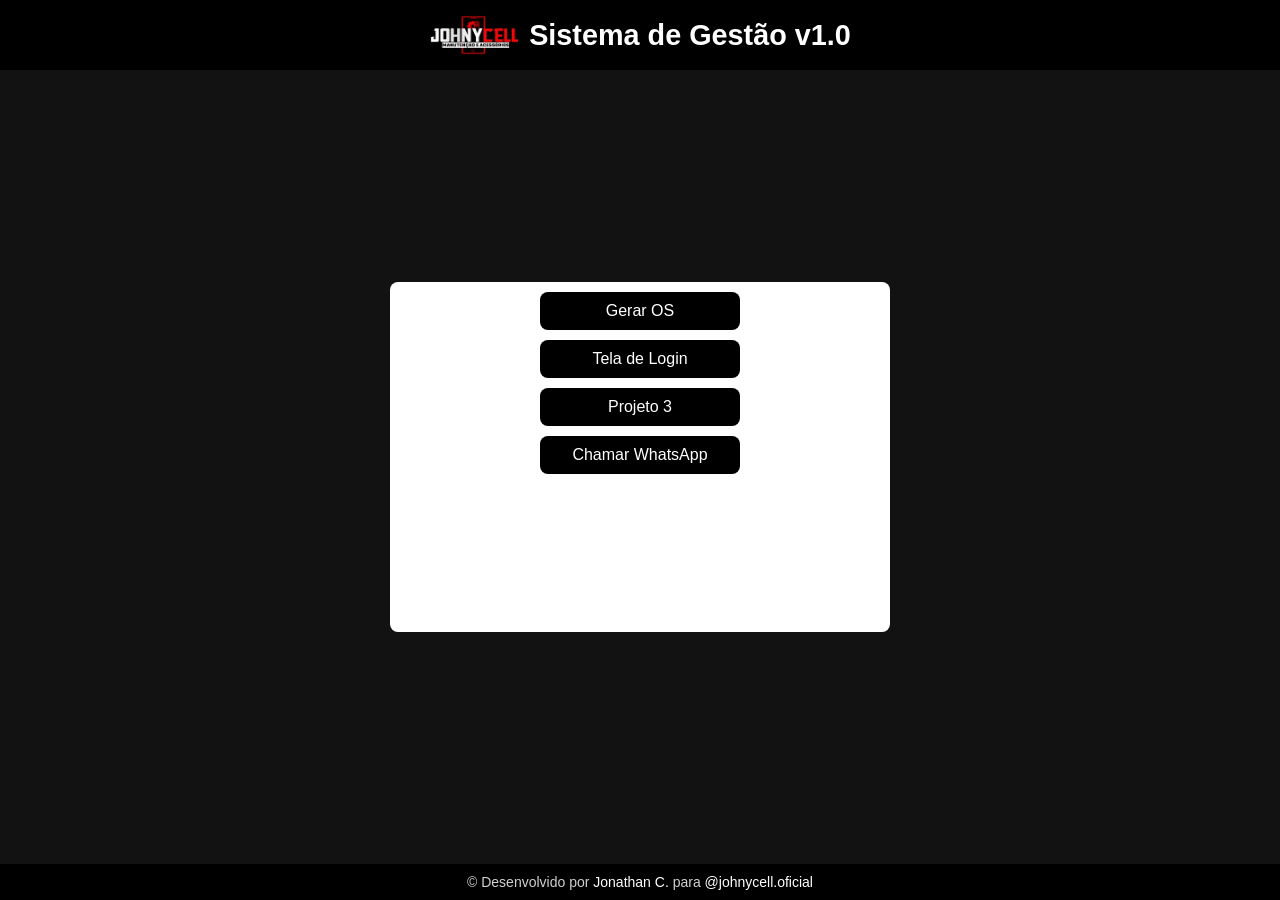
<file: index.html>
<!DOCTYPE html>
<html lang="pt-br">
<head>
    <meta charset="UTF-8">
    <meta name="viewport" content="width=device-width, initial-scale=1.0">
    <title>Inicio - Johny Cell</title>
    <link rel="stylesheet" href="src/css/style.css">
    <link rel="shortcut icon" href="src/images/favicon.svg" type="image/x-icon">
</head>
<body>
    <header>
        <img src="src/images/logo.webp" alt="Logo Johny Cell">
        <h1>Sistema de Gestão v1.0</h1>
    </header>
    <main>
        <section>
            <a href="src/pages/geraros.html">Gerar OS</a>
            <a href="src/pages/login.html">Tela de Login</a>
            <a href="src/pages/projetotres.html">Projeto 3</a>
            <a href="src/pages/chamar.html">Chamar WhatsApp</a>
        </section>
    </main>
    <footer>
        <p>&copy; Desenvolvido por <a href="https://github.com/jonathan-cfa" target="_blank" rel="follow">Jonathan C.</a> para <a href="https://www.instagram.com/johnycell.oficial/" target="_blank" rel="follow">@johnycell.oficial</a></p>
    </footer>
</body>
</html>
</file>
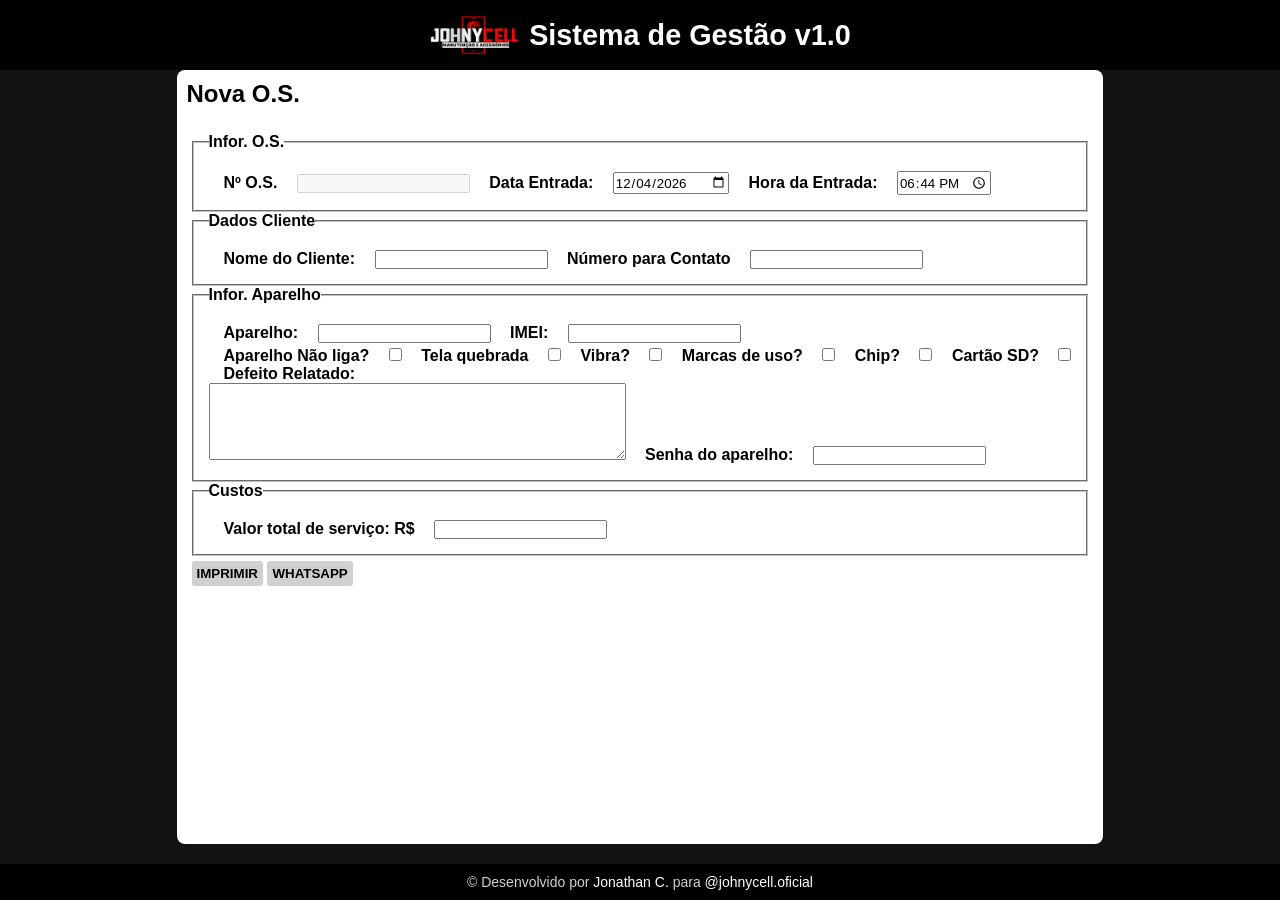
<file: geraros.html>
<!DOCTYPE html>
<html lang="pt-br">

<head>
    <meta charset="UTF-8">
    <meta name="viewport" content="width=device-width, initial-scale=1.0">
    <title>Login - Johny Cell</title>
    <link rel="stylesheet" href="src/css/print.css">
    <link rel="shortcut icon" href="src/imagens/favicon.svg" type="image/x-icon">
</head>

<body>
    <header>
        <img src="src/imagens/logo.webp" alt="Logo Johny Cell">
        <h1>Sistema de Gestão v1.0</h1>
    </header>
    <main>
        <section id="createos">
            <h1>Nova O.S.</h1>

            <form>
                <fieldset>
                    <legend>Infor. O.S.</legend>
                    <label for="ios">Nº O.S.</label>
                    <input type="number" name="os" id="ios" disabled>
                    <label for="idata">Data Entrada:</label>
                    <input type="date" name="data" id="idata">
                    <label for="ihora">Hora da Entrada:</label>
                    <input type="time" name="hora" id="ihora">
                </fieldset>

                <fieldset>
                    <legend>Dados Cliente</legend>
                    <label for="icliente">Nome do Cliente:</label>
                    <input type="text" name="cliente" id="icliente">
                    <label for="itelefone">Número para Contato</label>
                    <input type="tel" name="tele" id="itelefone">
                </fieldset>

                <fieldset id="infotel">
                    <legend>Infor. Aparelho</legend>
                    <label for="iaparelho">Aparelho:</label>
                    <input type="text" name="aparelho" id="iaparelho">
                    <label for="iimei">IMEI:</label>
                    <input type="text" name="imei" id="iimei"> <br>
                    <label for="iliga">Aparelho Não liga?</label>
                    <input type="checkbox" name="liga" id="iliga">
                    <label for="itela">Tela quebrada</label>
                    <input type="checkbox" name="tela" id="itela">
                    <label for="ivibra">Vibra?</label>
                    <input type="checkbox" name="vibra" id="ivibra">
                    <label for="imarcas">Marcas de uso?</label>
                    <input type="checkbox" name="imarcas" id="imarcas">
                    <label for="ichip">Chip?</label>
                    <input type="checkbox" name="chip" id="ichip">
                    <label for="isd">Cartão SD?</label>
                    <input type="checkbox" name="isd" id="isd"> <br>
                    <label for="idefeito">Defeito Relatado:</label> <br>
                    <textarea name="defeito" id="idefeito" rows="5" cols="50"></textarea>
                    <label for="isenha">Senha do aparelho:</label>
                    <input type="text" name="senha" id="isenha">
                </fieldset>
                <fieldset>
                    <legend>Custos</legend>
                    <label for="icusto">Valor total de serviço: R$</label>
                    <input type="number" name="custo" id="icusto">
                </fieldset>
                <input type="button" value="IMPRIMIR" id="primir">
                <input type="button" value="WHATSAPP" id="contatar">
            </form>
        </section>

        <section id="printos">
            <div class="cabeca">
                <img src="src/imagens/logo.webp" alt="Logo Johny Cell" class="imgcab">
                <p>Rua Rosa Fernandes da Silva, 3, Nova Esperança - Parnamirim/rn</p>
                <p>(84)99817-1353</p><br>
                </h2>
                <p class="os" id="ros"></p> <br>
            </div>

            <p id="rdata"></p>
            <p id="rhora"></p>
            <p id="rcliente"></p>
            <p id="rcontato"></p>
            <p id="raparelho"></p>
            <p id="rimei"></p>
            <p id="rliga"></p>
            <p id="rtela"></p>
            <p id="rvibra"></p>
            <p id="rmarca"></p>
            <p id="rchip"></p>
            <p id="rsd"></p>
            <p id="rdefeito"></p>
            <p id="rsenha"></p>
            <p id="rcusto"></p> <br>
            <p>Siga @johnycell.oficial no instagram</p> <br>
            <p>Deus te abençoe!</p>
        </section>
    </main>
    <footer>
        <p>&copy; Desenvolvido por <a href="https://github.com/jonathan-cfa" target="_blank" rel="follow">Jonathan
                C.</a> para <a href="https://www.instagram.com/johnycell.oficial/" target="_blank"
                rel="follow">@johnycell.oficial</a></p>
    </footer>
    <script src="print.js"></script>
</body>

</html>
</file>
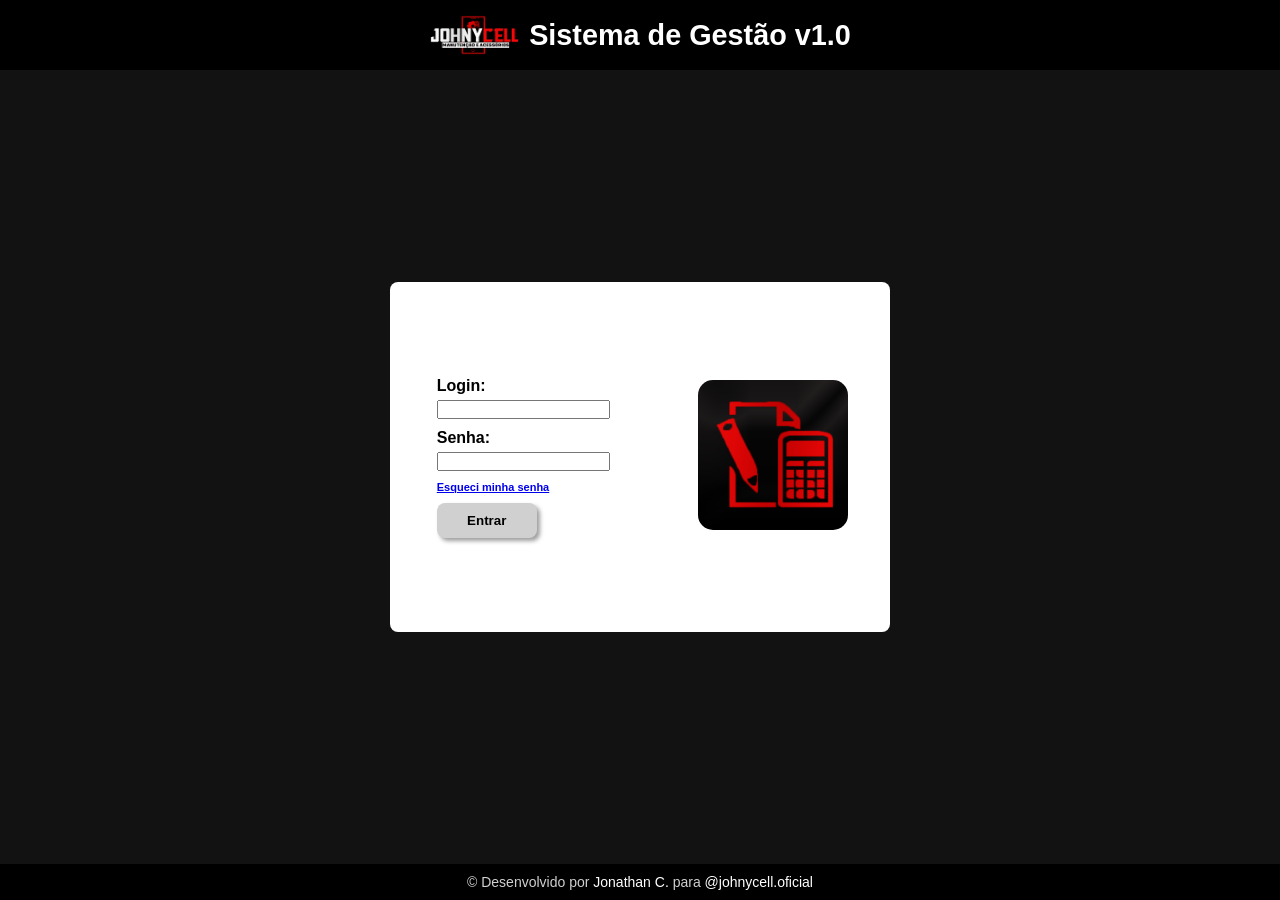
<file: login.html>
<!DOCTYPE html>
<html lang="pt-br">
<head>
    <meta charset="UTF-8">
    <meta name="viewport" content="width=device-width, initial-scale=1.0">
    <title>Login - Johny Cell</title>
    <link rel="stylesheet" href="src/css/logincss.css">
    <link rel="shortcut icon" href="src/imagens/favicon.svg" type="image/x-icon">
</head>
<body>
    <header>
        <img src="src/imagens/logo.webp" alt="Logo Johny Cell">
        <h1>Sistema de Gestão v1.0</h1>
    </header>
    <main>
        <section>
            <div class="foto">
                <img src="src/imagens/calc.png" alt="Foto login">
            </div>
            <form action="#">
                <label for="ilogin">Login:</label>
                <input type="text" name="login" id="ilogin">

                <label for="isenha">Senha:</label>
                <input type="password" name="senha" id="isenha">
                <p><a href="#">Esqueci minha senha</a></p>
                <input type="button" value="Entrar" id="btnlogin">
            </form>
        </section>
    </main>
    <footer>
        <p>&copy; Desenvolvido por <a href="https://github.com/jonathan-cfa" target="_blank" rel="follow">Jonathan C.</a> para <a href="https://www.instagram.com/johnycell.oficial/" target="_blank" rel="follow">@johnycell.oficial</a></p>
    </footer>
</body>
</html>
</file>
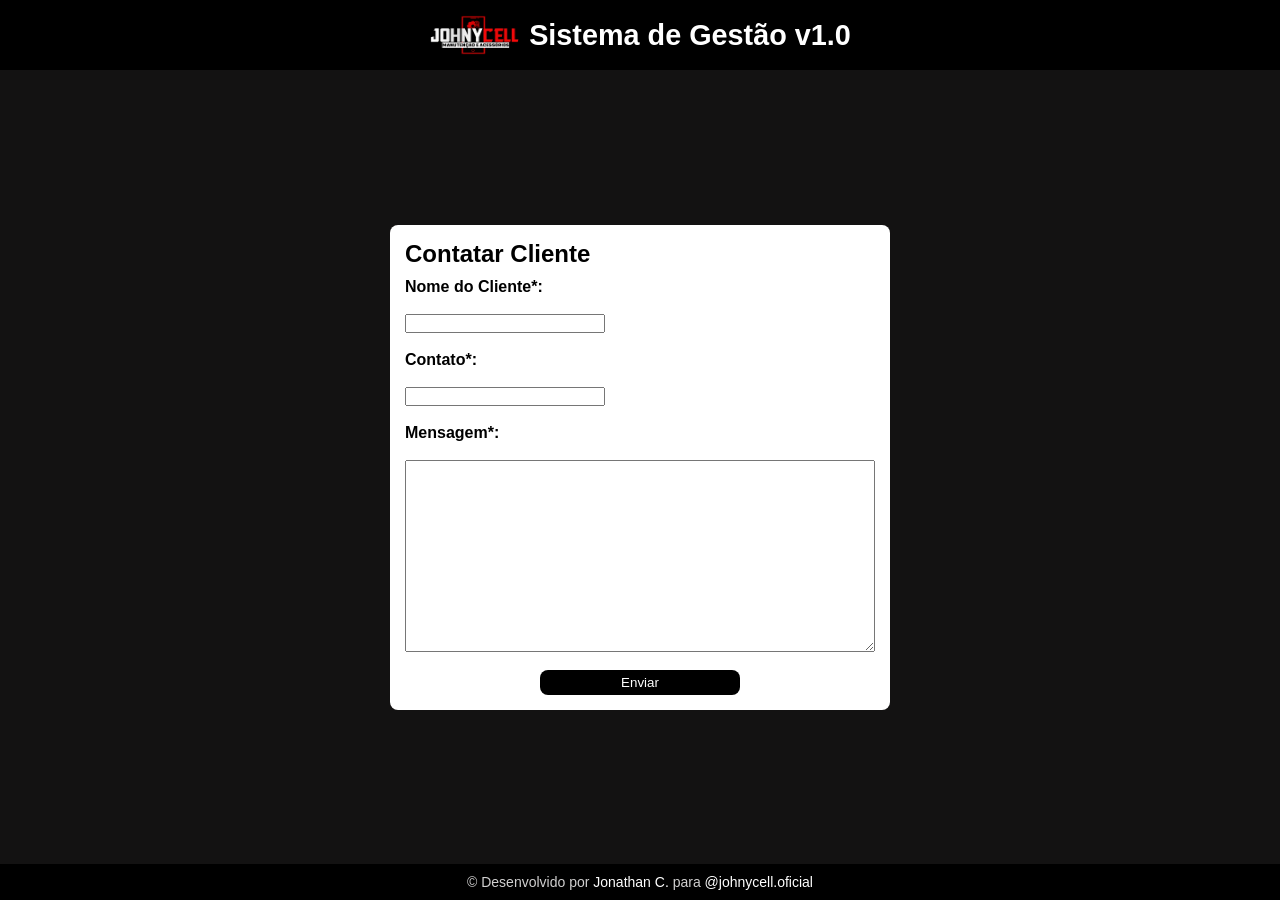
<file: src/pages/chamar.html>
<!DOCTYPE html>
<html lang="pt-br">

<head>
    <meta charset="UTF-8">
    <meta name="viewport" content="width=device-width, initial-scale=1.0">
    <title>Contatar Cliente - Johny Cell</title>
    <link rel="stylesheet" href="../css/chamar.css">
    <link rel="shortcut icon" href="../images/favicon.svg" type="image/x-icon">
</head>

<body>
    <header>
        <img src="../images/logo.webp" alt="Logo Johny Cell">
        <h1>Sistema de Gestão v1.0</h1>
    </header>
    <main>
        <section>
            <h2>Contatar Cliente</h2>
            <label for="iclient">Nome do Cliente*:</label> <br>
            <input type="text" name="client" id="iclient"> <br>
            <label for="inumber">Contato*:</label> <br>
            <input type="text" name="number" id="inumber"> <br>
            <label for="imenseger">Mensagem*:</label> <br>
            <textarea name="menseger" id="imenseger" rows="10"></textarea> <br>
            <button id="btn-send">Enviar</button>

        </section>
    </main>
    <footer>
        <p>&copy; Desenvolvido por <a href="https://github.com/jonathan-cfa" target="_blank" rel="follow">Jonathan
                C.</a> para <a href="https://www.instagram.com/johnycell.oficial/" target="_blank"
                rel="follow">@johnycell.oficial</a></p>
    </footer>

    <script src="../js/chamar.js"></script>
</body>

</html>
</file>
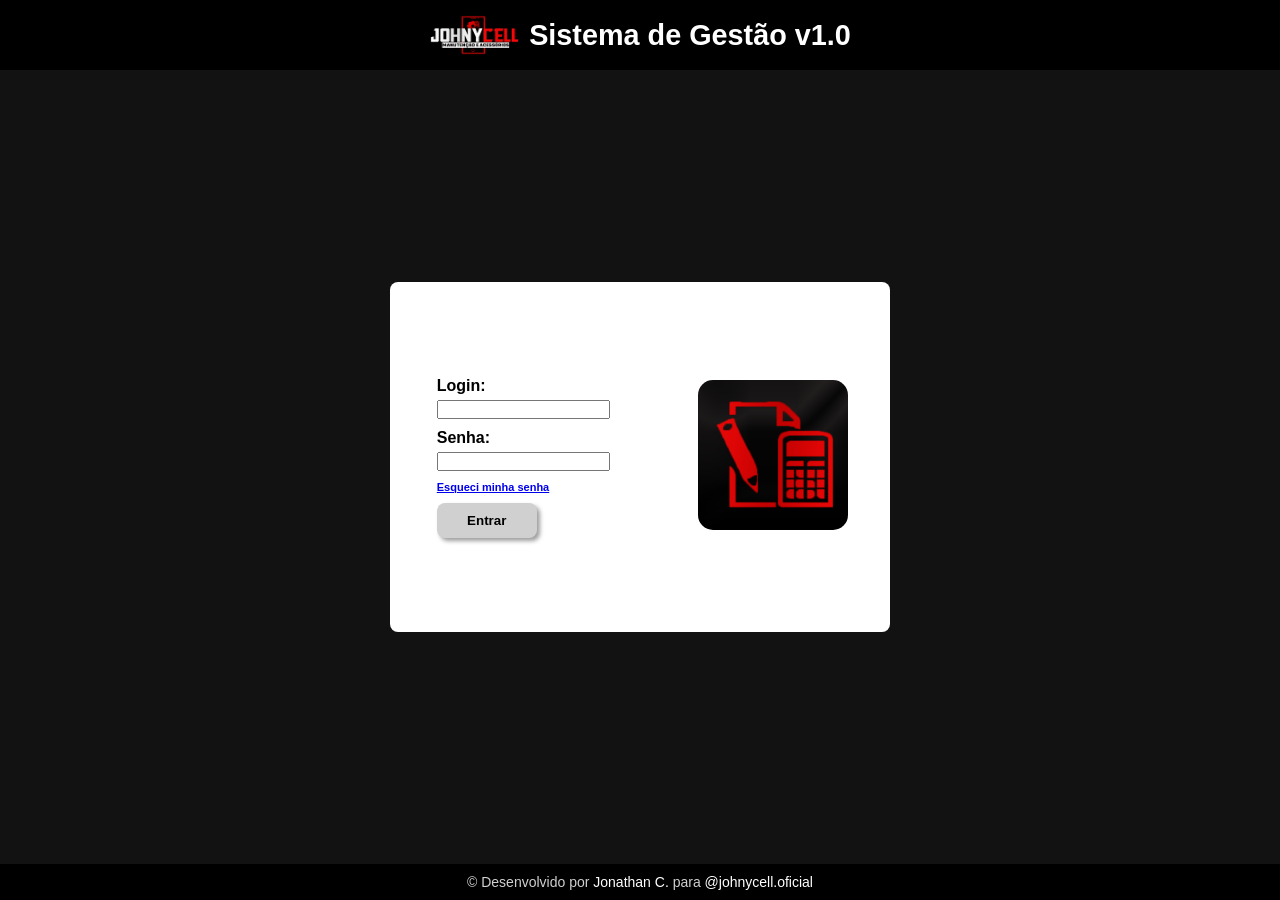
<file: src/pages/login.html>
<!DOCTYPE html>
<html lang="pt-br">
<head>
    <meta charset="UTF-8">
    <meta name="viewport" content="width=device-width, initial-scale=1.0">
    <title>Login - Johny Cell</title>
    <link rel="stylesheet" href="../css/login.css">
    <link rel="shortcut icon" href="../images/favicon.svg" type="image/x-icon">
</head>
<body>
    <header>
        <img src="../images/logo.webp" alt="Logo Johny Cell">
        <h1>Sistema de Gestão v1.0</h1>
    </header>
    <main>
        <section>
            <div class="foto">
                <img src="../images/calc.png" alt="Foto login">
            </div>
            <form action="#">
                <label for="ilogin">Login:</label>
                <input type="text" name="login" id="ilogin">

                <label for="isenha">Senha:</label>
                <input type="password" name="senha" id="isenha">
                <p><a href="#">Esqueci minha senha</a></p>
                <input type="button" value="Entrar" id="btnlogin">
            </form>
        </section>
    </main>
    <footer>
        <p>&copy; Desenvolvido por <a href="https://github.com/jonathan-cfa" target="_blank" rel="follow">Jonathan C.</a> para <a href="https://www.instagram.com/johnycell.oficial/" target="_blank" rel="follow">@johnycell.oficial</a></p>
    </footer>
</body>
</html>
</file>
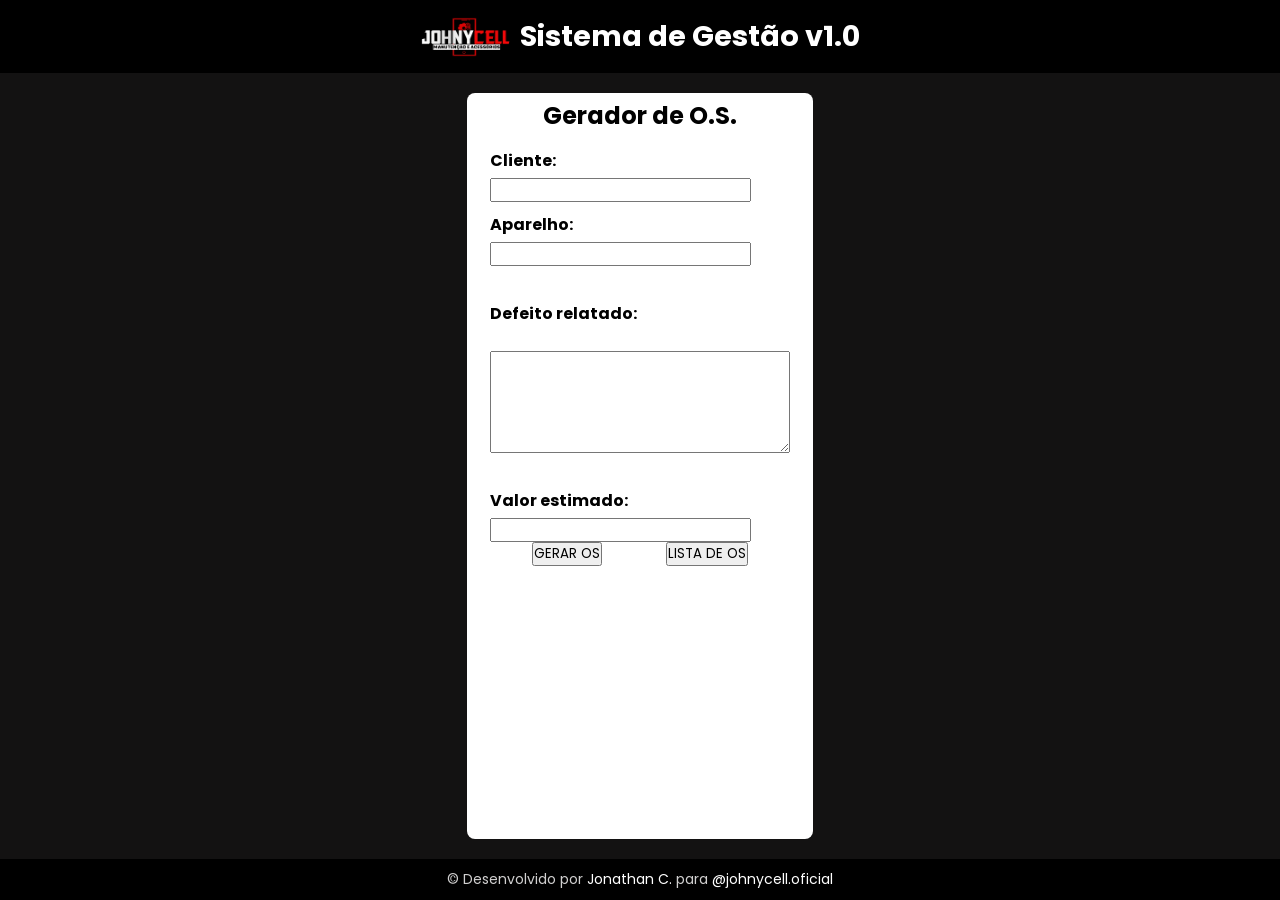
<file: src/pages/projetotres.html>
<!DOCTYPE html>
<html lang="pt-br">
<head>
    <meta charset="UTF-8">
    <meta name="viewport" content="width=device-width, initial-scale=1.0">
    <title>Ordem de Serviço - Johny Cell</title>
    <link rel="stylesheet" href="../css/projetotres.css">
    <link rel="shortcut icon" href="src/images/favicon.svg" type="image/x-icon">
</head>
<body>
    <header>
        <img src="/src/images/logo.webp" alt="Logo Johny Cell">
        <h1>Sistema de Gestão v1.0</h1>
    </header>
    <main>
        <section class="coleta-dados">
            <h1>Gerador de O.S.</h1>
            <form>
                <label for="iclient">Cliente:</label>
                <input type="text" name="client" id="iclient">
                <label for="idevice">Aparelho:</label>
                <input type="text" name="device" id="idevice"> <br>
                <label for="idefect">Defeito relatado:</label> <br>
                <textarea name="defect" id="idefect" cols="30" rows="5"></textarea> <br>
                <label for="ivalue">Valor estimado:</label>
                <input type="number" name="value" id="ivalue">
            </form>
            <div id="status-msg">
                <!-- Mensagem de sucesso  ou validação -->
            </div>
            <div class="area-buttons">
                <button id="btn-osgenerate">GERAR OS</button>
                <button id="btn-oslist">LISTA DE OS</button>
            </div>
        </section>
        <section class="services-list">
            <h1>Lista de Serviços</h1>
            <div id="total-os"></div>
            <button id="btn-new-service">NOVO SERVIÇO</button>
            <div class="services">

            </div>
            
        </section>
    </main>
    <footer>
        <p>&copy; Desenvolvido por <a href="https://github.com/jonathan-cfa" target="_blank" rel="follow">Jonathan C.</a> para <a href="https://www.instagram.com/johnycell.oficial/" target="_blank" rel="follow">@johnycell.oficial</a></p>
    </footer>
    <script src="../js/projetotres.js"></script>
</body>
</html>
</file>
<file: src/css/style.css>
@charset "UTF-8";

:root{
    --corPrim:#000000;
    --corSecu:#131212;
    --corTerc:#d1d0d0;
    --corDest: #fff;
    --corShad:#00000062;
    --DestaSec:#8b0000;
    --corLink: #ebeb00;
    
    --fontPrim:'Segoe UI', Tahoma, Geneva, Verdana, sans-serif;
}

* {
    margin: 0;
    padding: 0;
    box-sizing: border-box;
    font-family: var(--fontPrim);
}

html,
body {
    background-color: var(--corSecu);
    color: var(--corDest);
    width: 100dvw;
    height: 100dvh;
    display: flex;
    flex-flow: column nowrap;
}

header {
    background-color: var(--corPrim);
    padding: 15px;
    display: flex;
    flex-flow: row nowrap;
    justify-content: center;
    align-items: center;
}

header h1 {
    font-size: 1.0em;
}

header img {
    width: 90px;
    height: 40px;
    margin-right: 10px;
}

main {
    display: flex;
    flex-flow: row wrap;
    justify-content: center;
    align-items: center;
    flex: 1 1 auto;
}

section {
    background-color: var(--corDest);
    color: var(--corPrim);
    max-width: 350px;
    height: auto;
    display: flex;
    flex-flow: column nowrap;
    border-radius: 8px;
    flex: 1 1 400px;
}

section a {
        text-decoration: none;
        text-align: center;
        border-radius: 8px;
        padding: 10px;
        background-color: var(--corPrim);
        width: 200px;
        margin-top: 10px;
        color: var(--corDest);
        align-self: center;
    }

    section a:hover{
        background-color: var(--corSecu);
        color: var(--corLink);
    }


footer {
    background-color: var(--corPrim);
    color: var(--corTerc);
    font-size: 10px;
    text-align: center;
    padding: 10px;    
    margin-top: 20px;
}

footer a {
    color: var(--corDest);
    text-decoration: none;
}

footer a:hover {
    color: var(--corLink);
}

@media screen and (min-width:640px) {

    header h1{
        font-size: 1.8em;
    }

    section {
        max-width: 500px;
        height: 350px;
        display: flex;
        flex-flow: column nowrap;
        transition: 1s;
    }
    section a {
        text-decoration: none;
        text-align: center;
        border-radius: 8px;
        padding: 10px;
        background-color: var(--corPrim);
        width: 200px;
        margin-top: 10px;
        color: var(--corDest);
        align-self: center;
    }

    section a:hover{
        background-color: var(--corSecu);
        color: var(--corLink);
    }

    footer{
        font-size: 14px;
        color: var(--corTerc);
    }
}
</file>
<file: src/css/print.css>
@charset "UTF-8";

:root {
    --corPrim: #000000;
    --corSecu: #131212;
    --corTerc: #d1d0d0;
    --corDest: #fff;
    --corShad: #00000062;
    --DestaSec: #8b0000;
    --corLink: #ebeb00;

    --fontPrim: 'Segoe UI', Tahoma, Geneva, Verdana, sans-serif;
}

* {
    margin: 0;
    padding: 0;
    box-sizing: border-box;
    font-family: var(--fontPrim);
}

html,
body {
    background-color: var(--corSecu);
    color: var(--corDest);
    height: 100dvh;
    display: flex;
    flex-flow: column nowrap;
}

header {
    background-color: var(--corPrim);
    padding: 15px;
    display: flex;
    flex-flow: row nowrap;
    justify-content: center;
    align-items: center;
}

header h1 {
    font-size: 1.0em;
}

header img {
    width: 90px;
    height: 40px;
    margin-right: 10px;
}

main {
    display: flex;
    flex-flow: column wrap;
    justify-content: center;
    align-items: center;
    flex: 1 1 auto;
}

section#createos {
    background-color: var(--corDest);
    color: var(--corPrim);
    max-width: 350px;
    border-radius: 8px;
    flex: 1 1 400px;

}

section#createos h1 {
    padding: 10px;
}

section#createos .foto {
    display: none;
}

section#createos form {
    padding: 15px;
    font-weight: bold;
}

section#createos form label {
    margin-top: 10px;
}

section#createos form input {
    align-self: flex-start;
    margin-top: 5px;
}

#primir {
    padding: 5px;
    border-style: none;
    background-color: var(--corTerc);
    color: var(--corPrim);
    border-radius: 3px;
    font-weight: bold;
}

#primir:hover {
    background-color: var(--DestaSec);
    color: var(--corDest);
}

#contatar {
    padding: 5px;
    border-style: none;
    background-color: var(--corTerc);
    color: var(--corPrim);
    border-radius: 3px;
    font-weight: bold;
}

#contatar:hover {
    background-color: var(--DestaSec);
    color: var(--corDest);
}

footer {
    background-color: var(--corPrim);
    color: var(--corTerc);
    font-size: 10px;
    text-align: center;
    padding: 10px;
    margin-top: 20px;
}

footer a {
    color: var(--corDest);
    text-decoration: none;
}

footer a:hover {
    color: var(--corLink);
}



#printos {
    display: none;
}


@media screen and (min-width:640px) {

    header h1 {
        font-size: 1.8em;
    }

    section#createos {
        max-width: 90%;
    }

    label {
        margin: 15px;
    }

    fieldset {
        padding: 15px;
    }

    button {
        padding: 10px;
    }

    footer {
        font-size: 14px;
        color: var(--corTerc);
    }
}

@media print {
    #createos * {
        visibility: hidden;
    }

    body * {
        visibility: hidden;
    }

    #printos,
    #printos * {
        visibility: visible;
    }

    #printos {
        display: block;
        width: 58mm;
        margin: 0;
        font-size: 18px;
        font-family: monospace;
        color: black !important;
        position: absolute;
        top: 0;
        left: 0;
    }

    #printos p {
        word-wrap: break-word;
        overflow-wrap: break-word;
    }

    .cabeca {
        text-align: center;
    }

    img {
        width: 200px;
        /* -webkit-print-color-adjust: exact;
        print-color-adjust: exact; */
        filter: contrast(300%) brightness(0);
    }

    .os {
        font-size: 2em;
    }

    @page {
        size: 58mm auto;
        margin: 2mm;
    }

}
</file>
<file: src/css/logincss.css>
@charset "UTF-8";

:root{
    --corPrim:#000000;
    --corSecu:#131212;
    --corTerc:#d1d0d0;
    --corDest: #fff;
    --corShad:#00000062;
    --DestaSec:#8b0000;
    --corLink: #ebeb00;
    
    --fontPrim:'Segoe UI', Tahoma, Geneva, Verdana, sans-serif;
}

* {
    margin: 0;
    padding: 0;
    box-sizing: border-box;
    font-family: var(--fontPrim);
}

html,
body {
    background-color: var(--corSecu);
    color: var(--corDest);
    width: 100dvw;
    height: 100dvh;
    display: flex;
    flex-flow: column nowrap;
}

header {
    background-color: var(--corPrim);
    padding: 15px;
    display: flex;
    flex-flow: row nowrap;
    justify-content: center;
    align-items: center;
}

header h1 {
    font-size: 1.0em;
}

header img {
    width: 90px;
    height: 40px;
    margin-right: 10px;
}

main {
    display: flex;
    flex-flow: row wrap;
    justify-content: center;
    align-items: center;
    flex: 1 1 auto;
}

section {
    background-color: var(--corDest);
    color: var(--corPrim);
    max-width: 350px;
    border-radius: 8px;
    flex: 1 1 400px;
}

section .foto {
    display: none;
}

section form {
    display: flex;
    flex-flow: column nowrap;
    padding: 15px;
    font-weight: bold;
}

section form label {
    margin-top: 10px;
}

section form input {
    align-self: flex-start;
    margin-top: 5px;
}

section form p {
    margin-top: 10px;
    font-size: 11px;
}

section form #btnlogin {
    margin: 10px 0px;
    width: 100px;
    padding: 10px;
    border-radius: 8px;
    border-style: none;
    box-shadow: 3px 3px 4px var(--corShad);
    background-color: var(--corTerc);
    color: var(--corPrim);
    font-weight: bold;
}

section form #btnlogin:hover {
    background-color: var(--DestaSec);
    color: var(--corDest);
}

footer {
    background-color: var(--corPrim);
    color: var(--corTerc);
    font-size: 10px;
    text-align: center;
    padding: 10px;    
    margin-top: 20px;
}

footer a {
    color: var(--corDest);
    text-decoration: none;
}

footer a:hover {
    color: var(--corLink);
}

@media screen and (min-width:640px) {

    header h1{
        font-size: 1.8em;
    }

    section {
        max-width: 500px;
        height: 350px;
        justify-items: center;
        display: flex;
        justify-content: space-around;
        transition: 1s;
    }

    section form {
        align-self: center;
    }

    section .foto {
        display: block;
        padding: 10px;
        order: 1;
        align-self: center;
        align-items: flex-end;
    }

    section .foto img {
        width: 150px;
        border-radius: 10%;
    }

    footer{
        font-size: 14px;
        color: var(--corTerc);
    }
}
</file>
<file: src/css/chamar.css>
@charset "UTF-8";

:root {
    --corPrim: #000000;
    --corSecu: #131212;
    --corTerc: #d1d0d0;
    --corDest: #fff;
    --corShad: #00000062;
    --DestaSec: #8b0000;
    --corLink: #ebeb00;

    --fontPrim: 'Segoe UI', Tahoma, Geneva, Verdana, sans-serif;
}

* {
    margin: 0;
    padding: 0;
    box-sizing: border-box;
    font-family: var(--fontPrim);
}

html,
body {
    background-color: var(--corSecu);
    color: var(--corDest);
    width: 100dvw;
    height: 100dvh;
    display: flex;
    flex-flow: column nowrap;
}

header {
    background-color: var(--corPrim);
    padding: 15px;
    display: flex;
    flex-flow: row nowrap;
    justify-content: center;
    align-items: center;
}

header h1 {
    font-size: 1.0em;
}

header img {
    width: 90px;
    height: 40px;
    margin-right: 10px;
}

main {
    display: flex;
    flex-flow: row wrap;
    justify-content: center;
    align-items: center;
    flex: 1 1 auto;
}

section {
    background-color: var(--corDest);
    color: var(--corPrim);
    max-width: 350px;
    border-radius: 8px;
    flex: 1 0 400px;
    display: flex;
    flex-flow: column nowrap;
    padding: 15px;
    font-weight: bold;
    margin-top: 20px;
}

section h2 {
    margin-bottom: 10px;
}

section input {
    width: 200px;
}

section textarea {
    padding: 20px;
}

section #btn-send {
    background-color: var(--corPrim);
    color: var(--corDest);
    border-radius: 8px;
    border: none;
    width: 200px;
    align-self: center;
    padding: 5px;
}

section #btn-send:hover {
    cursor: pointer;
    background-color: var(--corSecu);
}

footer {
    background-color: var(--corPrim);
    color: var(--corTerc);
    font-size: 10px;
    text-align: center;
    padding: 10px;
    margin-top: 20px;
}

footer a {
    color: var(--corDest);
    text-decoration: none;
}

footer a:hover {
    color: var(--corLink);
}

@media screen and (min-width:640px) {

    header h1 {
        font-size: 1.8em;
    }

    section {
        max-width: 500px;
        height: auto;
        display: flex;
        flex-flow: column nowrap;
        justify-content: space-around;
    }

    section form {
        align-self: center;
    }

    footer {
        font-size: 14px;
        color: var(--corTerc);
    }
}
</file>
<file: src/css/login.css>
@charset "UTF-8";

:root{
    --corPrim:#000000;
    --corSecu:#131212;
    --corTerc:#d1d0d0;
    --corDest: #fff;
    --corShad:#00000062;
    --DestaSec:#8b0000;
    --corLink: #ebeb00;
    
    --fontPrim:'Segoe UI', Tahoma, Geneva, Verdana, sans-serif;
}

* {
    margin: 0;
    padding: 0;
    box-sizing: border-box;
    font-family: var(--fontPrim);
}

html,
body {
    background-color: var(--corSecu);
    color: var(--corDest);
    width: 100dvw;
    height: 100dvh;
    display: flex;
    flex-flow: column nowrap;
}

header {
    background-color: var(--corPrim);
    padding: 15px;
    display: flex;
    flex-flow: row nowrap;
    justify-content: center;
    align-items: center;
}

header h1 {
    font-size: 1.0em;
}

header img {
    width: 90px;
    height: 40px;
    margin-right: 10px;
}

main {
    display: flex;
    flex-flow: row wrap;
    justify-content: center;
    align-items: center;
    flex: 1 1 auto;
}

section {
    background-color: var(--corDest);
    color: var(--corPrim);
    max-width: 350px;
    border-radius: 8px;
    flex: 1 1 400px;
}

section .foto {
    display: none;
}

section form {
    display: flex;
    flex-flow: column nowrap;
    padding: 15px;
    font-weight: bold;
}

section form label {
    margin-top: 10px;
}

section form input {
    align-self: flex-start;
    margin-top: 5px;
}

section form p {
    margin-top: 10px;
    font-size: 11px;
}

section form #btnlogin {
    margin: 10px 0px;
    width: 100px;
    padding: 10px;
    border-radius: 8px;
    border-style: none;
    box-shadow: 3px 3px 4px var(--corShad);
    background-color: var(--corTerc);
    color: var(--corPrim);
    font-weight: bold;
}

section form #btnlogin:hover {
    background-color: var(--DestaSec);
    color: var(--corDest);
}

footer {
    background-color: var(--corPrim);
    color: var(--corTerc);
    font-size: 10px;
    text-align: center;
    padding: 10px;    
    margin-top: 20px;
}

footer a {
    color: var(--corDest);
    text-decoration: none;
}

footer a:hover {
    color: var(--corLink);
}

@media screen and (min-width:640px) {

    header h1{
        font-size: 1.8em;
    }

    section {
        max-width: 500px;
        height: 350px;
        justify-items: center;
        display: flex;
        justify-content: space-around;
        transition: 1s;
    }

    section form {
        align-self: center;
    }

    section .foto {
        display: block;
        padding: 10px;
        order: 1;
        align-self: center;
        align-items: flex-end;
    }

    section .foto img {
        width: 150px;
        border-radius: 10%;
    }

    footer{
        font-size: 14px;
        color: var(--corTerc);
    }
}
</file>
<file: src/css/projetotres.css>
@charset "UTF-8";
@import url('https://fonts.googleapis.com/css2?family=Poppins:ital,wght@0,100;0,200;0,300;0,400;0,500;0,600;0,700;0,800;0,900;1,100;1,200;1,300;1,400;1,500;1,600;1,700;1,800;1,900&display=swap');

:root {
    --corPrim: #000000;
    --corSecu: #131212;
    --corTerc: #d1d0d0;
    --corDest: #fff;
    --corShad: #00000062;
    --DestaSec: #8b0000;
    --corLink: #ebeb00;

    --fontPrim: 'Segoe UI', Tahoma, Geneva, Verdana, sans-serif;
    --fontSec: "Poppins", sans-serif;
}

* {
    margin: 0;
    padding: 0;
    box-sizing: border-box;
    font-family: var(--fontSec);
}

html,
body {
    background-color: var(--corSecu);
    color: var(--corDest);
    width: 100dvw;
    height: 100dvh;
    display: flex;
    flex-flow: column nowrap;
}

header {
    background-color: var(--corPrim);
    padding: 15px;
    display: flex;
    flex-flow: row nowrap;
    justify-content: center;
    align-items: center;
}

header h1 {
    font-size: 1.0em;
}

header img {
    width: 90px;
    height: 40px;
    margin-right: 10px;
}

main {
    display: flex;
    flex-flow: row wrap;
    justify-content: center;
    align-items: center;
    flex: 1 1 auto;
}

section {
    background-color: var(--corDest);
    color: var(--corPrim);
    max-width: 350px;
    border-radius: 8px;
    flex: 1 1 400px;
}

section .foto {
    display: none;
}

section form {
    display: flex;
    flex-flow: column nowrap;
    padding: 15px;
    font-weight: bold;
}

section form label {
    margin-top: 10px;
}

section form input {
    align-self: flex-start;
    margin-top: 5px;
}

section form p {
    margin-top: 10px;
    font-size: 11px;
}

section form #btnlogin {
    margin: 10px 0px;
    width: 100px;
    padding: 10px;
    border-radius: 8px;
    border-style: none;
    box-shadow: 3px 3px 4px var(--corShad);
    background-color: var(--corTerc);
    color: var(--corPrim);
    font-weight: bold;
}

section form #btnlogin:hover {
    background-color: var(--DestaSec);
    color: var(--corDest);
}

footer {
    background-color: var(--corPrim);
    color: var(--corTerc);
    font-size: 10px;
    text-align: center;
    padding: 10px;
    margin-top: 20px;
}

footer a {
    color: var(--corDest);
    text-decoration: none;
}

footer a:hover {
    color: var(--corLink);
}

@media screen and (min-width:640px) {

    header h1 {
        font-size: 1.8em;
    }

    main {
        margin: auto;
        width: 90vw;
        display: flex;
        flex-flow: column;
    }

    section {
        margin-top: 20px;
        width: 90vw;
    }

    .coleta-dados {
        max-width: 30%;
    }

    section h1 {
        padding:5px;
        text-align: center;
    }

    section .area-buttons {
        display: flex;
        flex-flow: row;
        justify-content: space-evenly;
        margin-bottom: 10px;
    }

    #status-msg p {
        text-align: center;
        padding: 10px;
    }

    .services-list {
        max-width: 100%;
        display: none;
    }

    .services{
        padding: 10px;
    }
    section form{
        width: 300px;
        margin: auto;
        padding: 0px;

    }

    footer {
        font-size: 14px;
        color: var(--corTerc); 
    }
}
</file>
